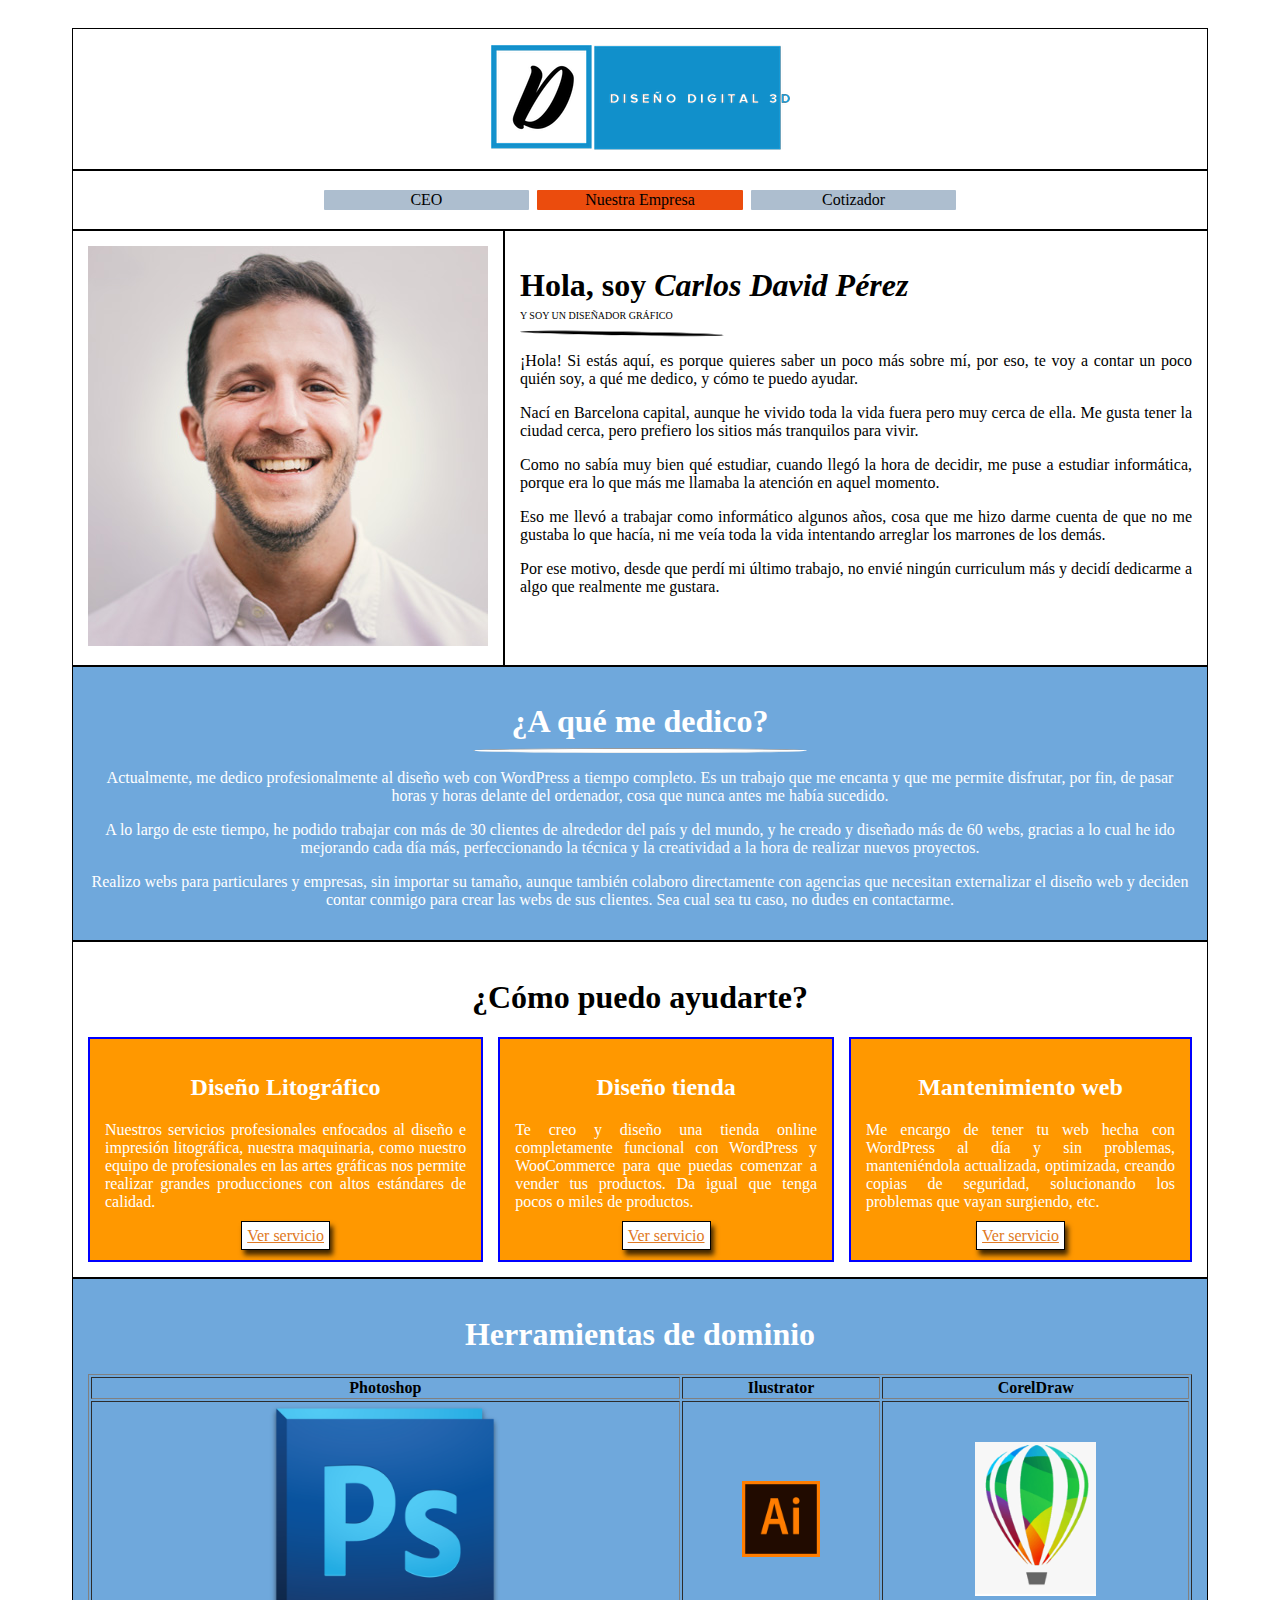
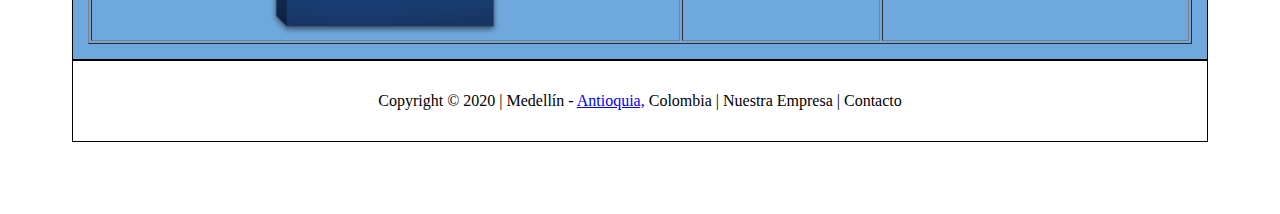
<file: index.html>
<!DOCTYPE html>

<html lang="es">

<head>
    <meta charset="utf-8">
    <title>Diseño Digital 3D </title>
    <link href="css/hojas-estilos.css" rel="stylesheet" type="text/css"> 

</head>

<body>
    
        <header class=borde id="cabecera">
            <img src="imagenes/logo.png">
        </header>

        <main>
        <nav class=borde id="menu">
            <a href="index.html">CEO</a>
            <a href="nuestraEmpresa.html" class="menu-activo">Nuestra Empresa</a>
            <a href="#cotizador">Cotizador</a>
        </nav>
        
        <section id="sec_quien_soy">
            <article class=borde>
                <img src="imagenes/unnamed.jpg">
            </article>
            <article class=borde id="art_soy">
                <h1 id="title_soy_dg">Hola, soy <i>Carlos David Pérez</i></h1>
                <small id="small_soy_dg">Y SOY UN DISEÑADOR GRÁFICO</small>
                <hr>
                <p>¡Hola! Si estás aquí, es porque quieres saber un poco más sobre mí, por eso, te voy a contar un poco quién soy, a qué me dedico, y cómo te puedo ayudar.</p>
                <p>Nací en Barcelona capital, aunque he vivido toda la vida fuera pero muy cerca de ella. Me gusta tener la ciudad cerca, pero prefiero los sitios más tranquilos para vivir.</p>
                <p>Como no sabía muy bien qué estudiar, cuando llegó la hora de decidir, me puse a estudiar informática, porque era lo que más me llamaba la atención en aquel momento.</p>
                <p>Eso me llevó a trabajar como informático algunos años, cosa que me hizo darme cuenta de que no me gustaba lo que hacía, ni me veía toda la vida intentando arreglar los marrones de los demás.</p>
                <p>Por ese motivo, desde que perdí mi último trabajo, no envié ningún curriculum más y decidí dedicarme a algo que realmente me gustara.</p>
            </article>
        </section>

        <section class=borde id="sec_a_que_me_dedico">
            <h1>¿A qué me dedico?</h1>
            <hr>
            <p>Actualmente, me dedico profesionalmente al diseño web con WordPress a tiempo completo. Es un trabajo que me encanta y que me permite disfrutar, por fin, de pasar horas y horas delante del ordenador, cosa que nunca antes me había sucedido.</p>
            <p>A lo largo de este tiempo, he podido trabajar con más de 30 clientes de alrededor del país y del mundo, y he creado y diseñado más de 60 webs, gracias a lo cual he ido mejorando cada día más, perfeccionando la técnica y la creatividad a la hora de realizar nuevos proyectos.</p>
            <p>Realizo webs para particulares y empresas, sin importar su tamaño, aunque también colaboro directamente con agencias que necesitan externalizar el diseño web y deciden contar conmigo para crear las webs de sus clientes. Sea cual sea tu caso, no dudes en contactarme.</p>
        </section> 

        <section class=borde id="sec_como_puedo_ayudarte">
            <h1>¿Cómo puedo ayudarte?</h1>
            <section id="sec_servicios">
            <article class=borde>
                <h2>Diseño Litográfico</h2>
                <p>Nuestros servicios profesionales enfocados al diseño e impresión litográfica, nuestra maquinaria, como nuestro equipo de profesionales en las artes gráficas nos permite realizar grandes producciones con altos estándares de calidad.</p>
                <a class=boton_ver href="servicio_litografico.html">Ver servicio</a>
            </article>
            <article class="borde art_tz">
                <h2>Diseño tienda</h2>
                <p>Te creo y diseño una tienda online completamente funcional con WordPress y WooCommerce para que puedas comenzar a vender tus productos. Da igual que tenga pocos o miles de productos.</p>
                <a class="boton_ver" href="servicio_litografico.html">Ver servicio</a>
            </article>
            <article class="borde art_tz">
                <h2>Mantenimiento web</h2>
                <p>Me encargo de tener tu web hecha con WordPress al día y sin problemas, manteniéndola actualizada, optimizada, creando copias de seguridad, solucionando los problemas que vayan surgiendo, etc.</p>
                <a class="boton_ver" href="servicio_litografico.html">Ver servicio</a>    
            </article>
        </section>
        </section>

        <section class=borde id="sec_herramientas">
            <h1>Herramientas de dominio</h1>
            <table border="1">
                <thead>
                    <tr>
                        <th>Photoshop</th>
                        <th>Ilustrator</th>
                        <th>CorelDraw</th>
                    </tr>
                </thead>
                <tbody>
                    <tr>
                        <td><img src="imagenes/Adobe_Photoshop_CS5_icon.png"></td>
                        <td><img src="imagenes/200px-Illustrator_CC_icon.png"></td>
                        <td><img src="imagenes/corel.png"></td>
                    </tr>
                </tbody>
            </table>
        </section>
    </main>

        <footer class=borde id="pie_de_pagina">
           <p>Copyright &copy; 2020 | Medellín - <a href="https://www.antioquia.gov.co/" target=_blank>Antioquia,</a> Colombia | Nuestra Empresa | Contacto</p> 
        </footer>

   
</body>
  <script src="js/mi-script.js"></script>

</html>
</file>
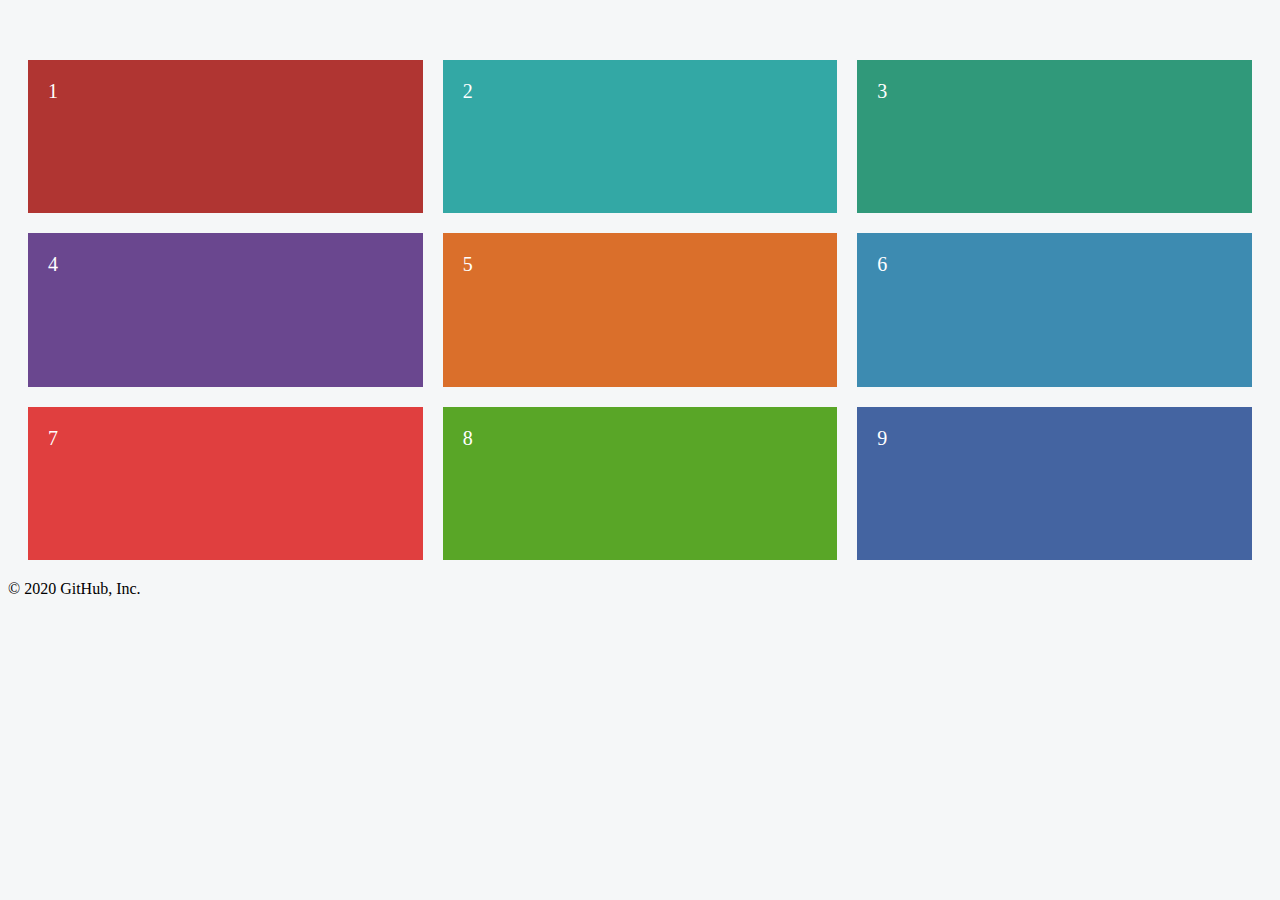
<file: grid-0.html>
<!DOCTYPE html>
<html lang="en">
<head>
    <meta charset="UTF-8">
    <meta name="viewport" content="width=device-width, initial-scale=1.0">
    <link rel="stylesheet" href="css/style-grid-0.css">
    <title>Grid Area</title>
</head> 
<body>
    <section class="grid-1">
        <div class="item-1">1</div>
        <div class="item-2">2</div>
        <div class="item-3">3</div>
        <div class="item-4">4</div>
        <div class="item-5">5</div>
        <div class="item-6">6</div>
        <div class="item-7">7</div>
        <div class="item-8">8</div>
        <div class="item-9">9</div>
    </section>
</body>
</html>
© 2020 GitHub, Inc.
</file>
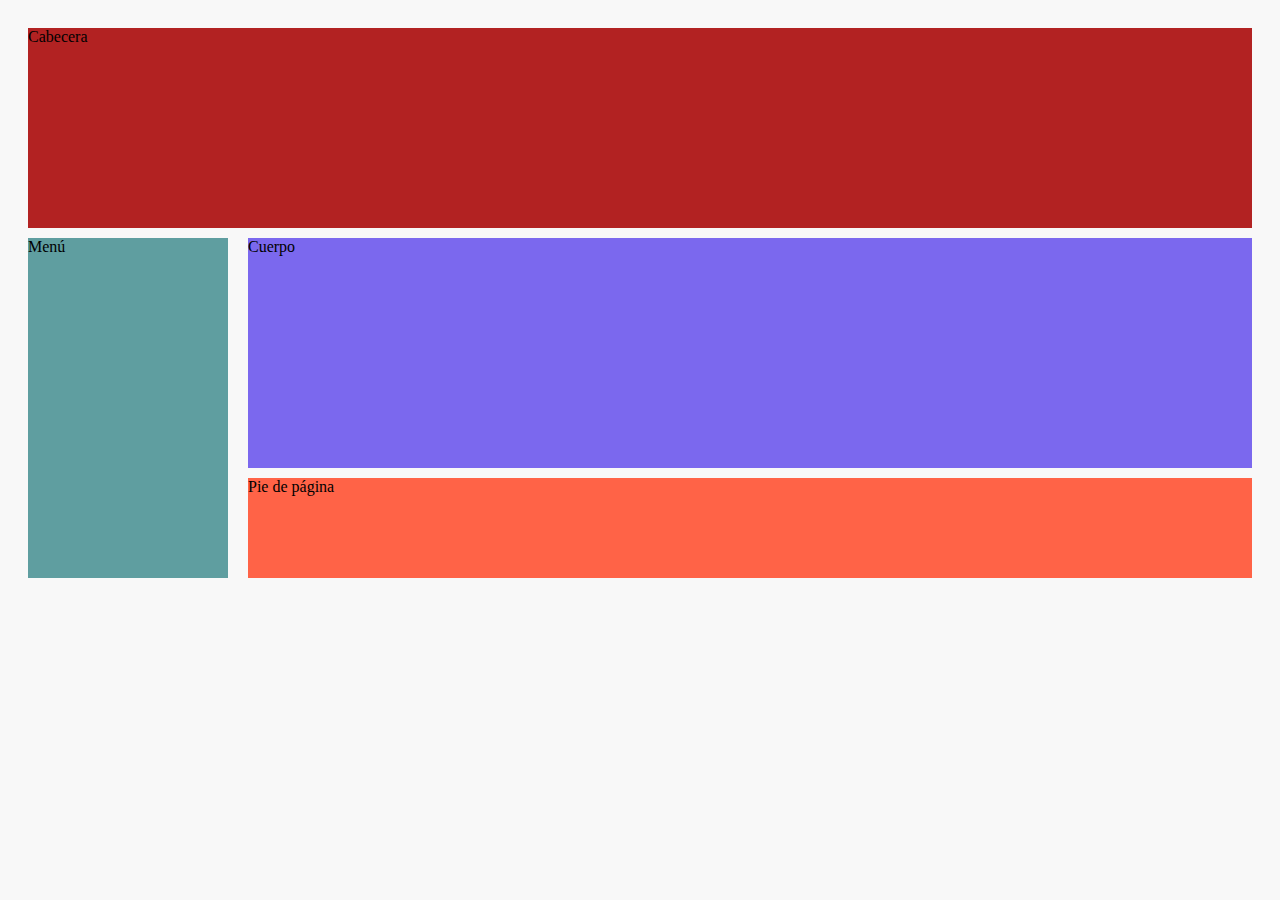
<file: grid-1.html>
<!DOCTYPE html>

<html lang="es">

<head>
    <meta charset="utf-8">
    <meta name="viewport" content="width=device-width, user-scalable=no, initial-scale=1.0, maximum-scale=1.0, minimum-scale=1.0">
    <title>Grid</title>
    <link href="css/stylegrid-1.css" rel="stylesheet" type="text/css"> 
    
</head>
<body>
    <section id="page">
        <header>Cabecera</header>
        <nav>Menú</nav>
        <main>Cuerpo</main>
        <footer>Pie de página</footer>
    </section>
</body>

</html>
</file>
<file: grid-2.html>
<!DOCTYPE html>
<html lang="en">
<head>
    <meta charset="UTF-8">
    <meta name="viewport" content="width=device-width, initial-scale=1.0">
    <link rel="stylesheet" href="css/style-grid-2.css">
    <title>Grid Area</title>
</head> 
<body>
    <section id="page">
        <header></header>
        <main></main>
        <aside></aside>
        <footer></footer>
    </section>
</body>
</html>
</file>
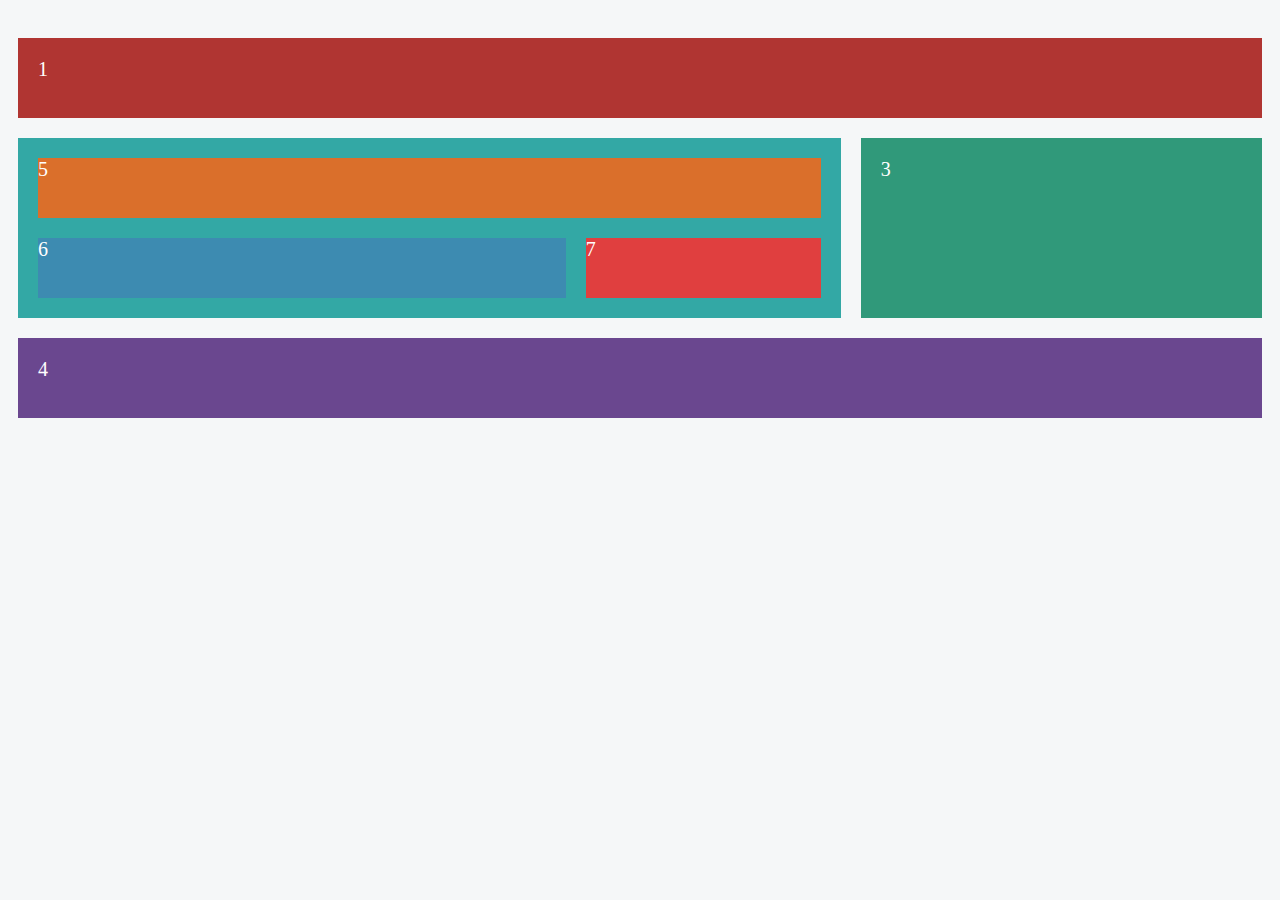
<file: grid-3.html>
<!DOCTYPE html>
<html lang="en">
<head>
    <meta charset="UTF-8">
    <meta name="viewport" content="width=device-width, initial-scale=1.0">
    <link rel="stylesheet" href="css/style-grid-3.css">
    <title>Grid Area</title>
</head>
<body>
    <section class="grid-1">
        <header class="item-1">1</header>
        
        <main class="item-2">
          <article class="item-5">5</article>
          <article class="item-6">6</article>
          <article class="item-7">7</article>
        </main>
        
        <aside class="item-3">3</aside>
        <footer class="item-4">4</footer>
      </section>
</body>
</html>
</file>
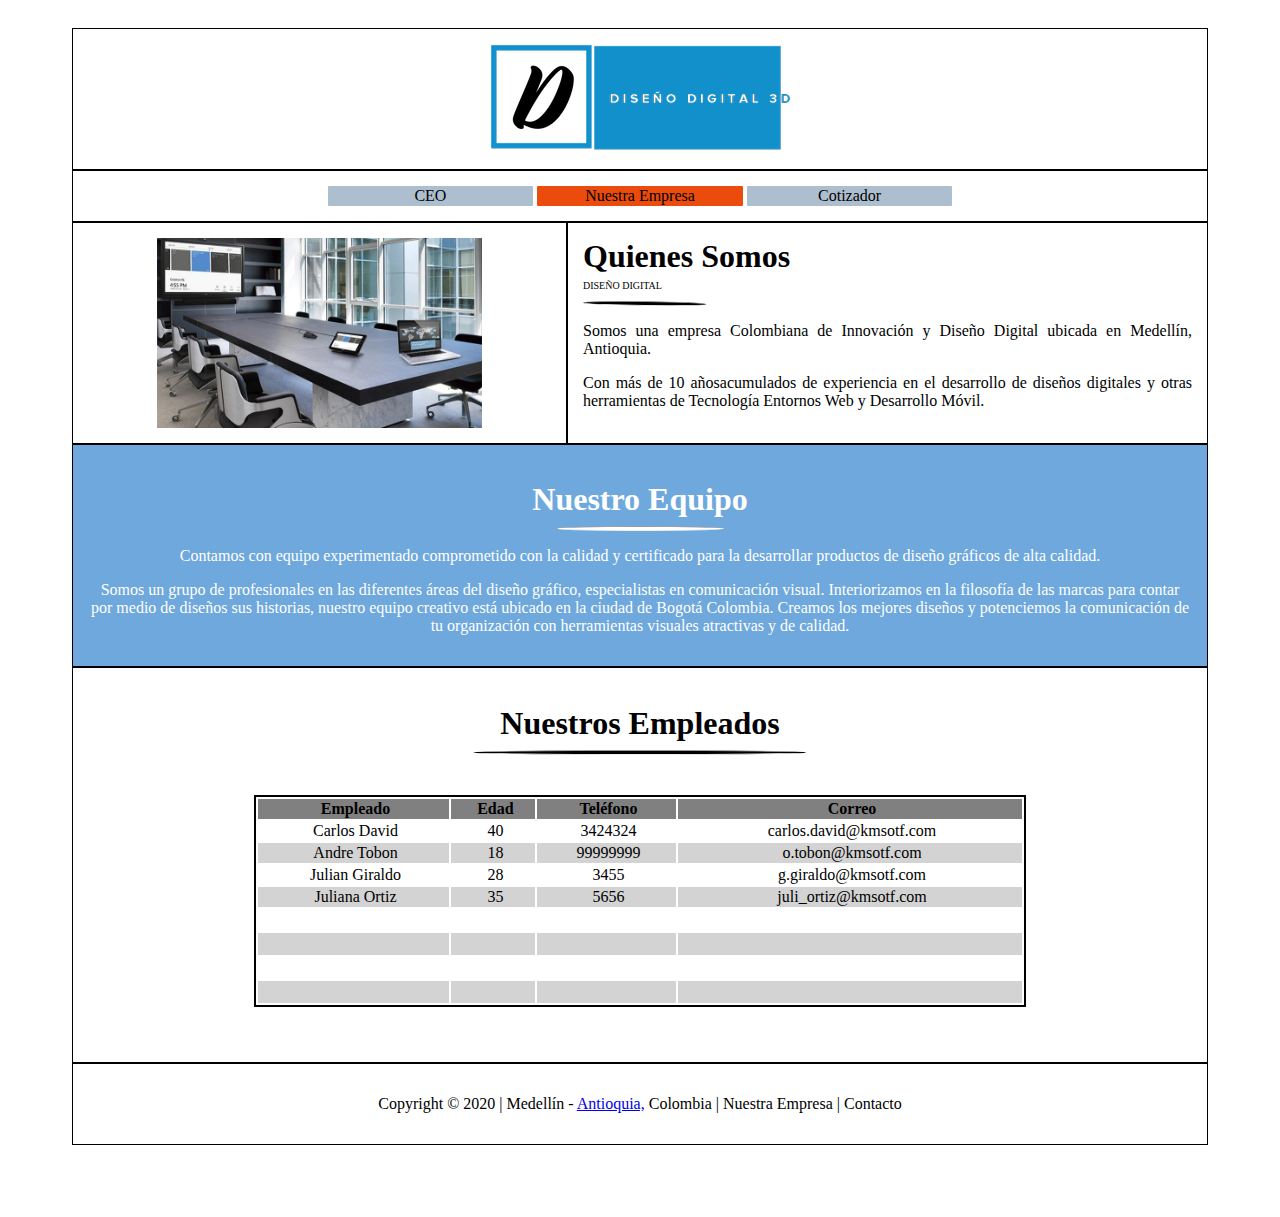
<file: nuestraEmpresa.html>
<!DOCTYPE html>

<html lang="es">

<head>
    <meta charset="utf-8">
    <title>Diseño Digital 3D </title>
    <link href="css/nuestraEmpresa.css" rel="stylesheet" type="text/css"> 

</head>

<body>
<header class=borde id="cabecera">
    <img src="imagenes/logo.png" alt="LOGO">
</header>


<main>
    <nav class=borde id="menu">
        <a href="index.html">CEO</a>
        <a href="nuestraEmpresa.html" class="menu-activo">Nuestra Empresa</a>
        <a href="#cotizador">Cotizador</a>
    </nav>

    <section id="quienes_somos">
        <article class="borde" id="img_oficial">
            <img src="imagenes/oficina-promo-750x430.jpg" alt="">
        </article>
        
        <article class="borde" id="q_somos">
            <h1>Quienes Somos</h1>
            <small>Diseño Digital</small>
            <hr>
            <p>
                Somos una empresa Colombiana de Innovación y Diseño Digital ubicada en Medellín, Antioquia.
            </p>
            <p>
                Con más de 10 añosacumulados de experiencia en el desarrollo de diseños digitales y otras herramientas de Tecnología Entornos Web y Desarrollo Móvil.
            </p>
        </article>
    </section>
    <section class="borde" id="nuestro_equipo">
        <article>
            <h1>Nuestro Equipo</h1>
            <hr>
            <p>
                Contamos con equipo experimentado comprometido con la calidad y certificado para la desarrollar productos de diseño gráficos de alta calidad.
            </p>
            <p>
                Somos un grupo de profesionales en las diferentes áreas del diseño gráfico, especialistas en comunicación visual. Interiorizamos en la filosofía de las marcas para contar por medio de diseños sus historias, nuestro equipo creativo está ubicado en la ciudad de Bogotá Colombia. Creamos los mejores diseños y potenciemos la comunicación de tu organización con herramientas visuales atractivas y de calidad.
            </p>
        </article>
    </section>
    <section class="borde" id="empleados">
        <h1>Nuestros Empleados</h1>
        <hr>
        <table>
            <thead>
                <tr>
                    <th>Empleado</th>
                    <th>Edad</th>
                    <th>Teléfono</th>
                    <th>Correo</th>
                </tr>
            </thead>
            <tbody>
                <tr>
                    <td>Carlos David</td>
                    <td>40</td>
                    <td>3424324</td>
                    <td>carlos.david@kmsotf.com</td>
                </tr>
                <tr>
                    <td>Andre Tobon</td>
                    <td>18</td>
                    <td>99999999</td>
                    <td>o.tobon@kmsotf.com</td>
                </tr>
                <tr>
                    <td>Julian Giraldo</td>
                    <td>28</td>
                    <td>3455</td>
                    <td>g.giraldo@kmsotf.com</td>
                </tr>
                <tr>
                    <td>Juliana Ortiz</td>
                    <td>35</td>
                    <td>5656</td>
                    <td>juli_ortiz@kmsotf.com</td>
                </tr>
                <tr class="vacios">
                    <td></td>
                    <td></td>
                    <td></td>
                    <td></td>
                </tr>
                <tr class="vacios">
                    <td></td>
                    <td></td>
                    <td></td>
                    <td></td>
                </tr>
                <tr class="vacios">
                    <td></td>
                    <td></td>
                    <td></td>
                    <td></td>
                </tr>
                <tr class="vacios">
                    <td></td>
                    <td></td>
                    <td></td>
                    <td></td>
                </tr>
            </tbody>
        </table>
    </section>

</main>
<footer class=borde id="pie_de_pagina">
    <p>Copyright &copy; 2020 | Medellín - <a href="https://www.antioquia.gov.co/" target=_blank>Antioquia,</a> Colombia | Nuestra Empresa | Contacto</p> 
 </footer>
</body>
</html>
</file>
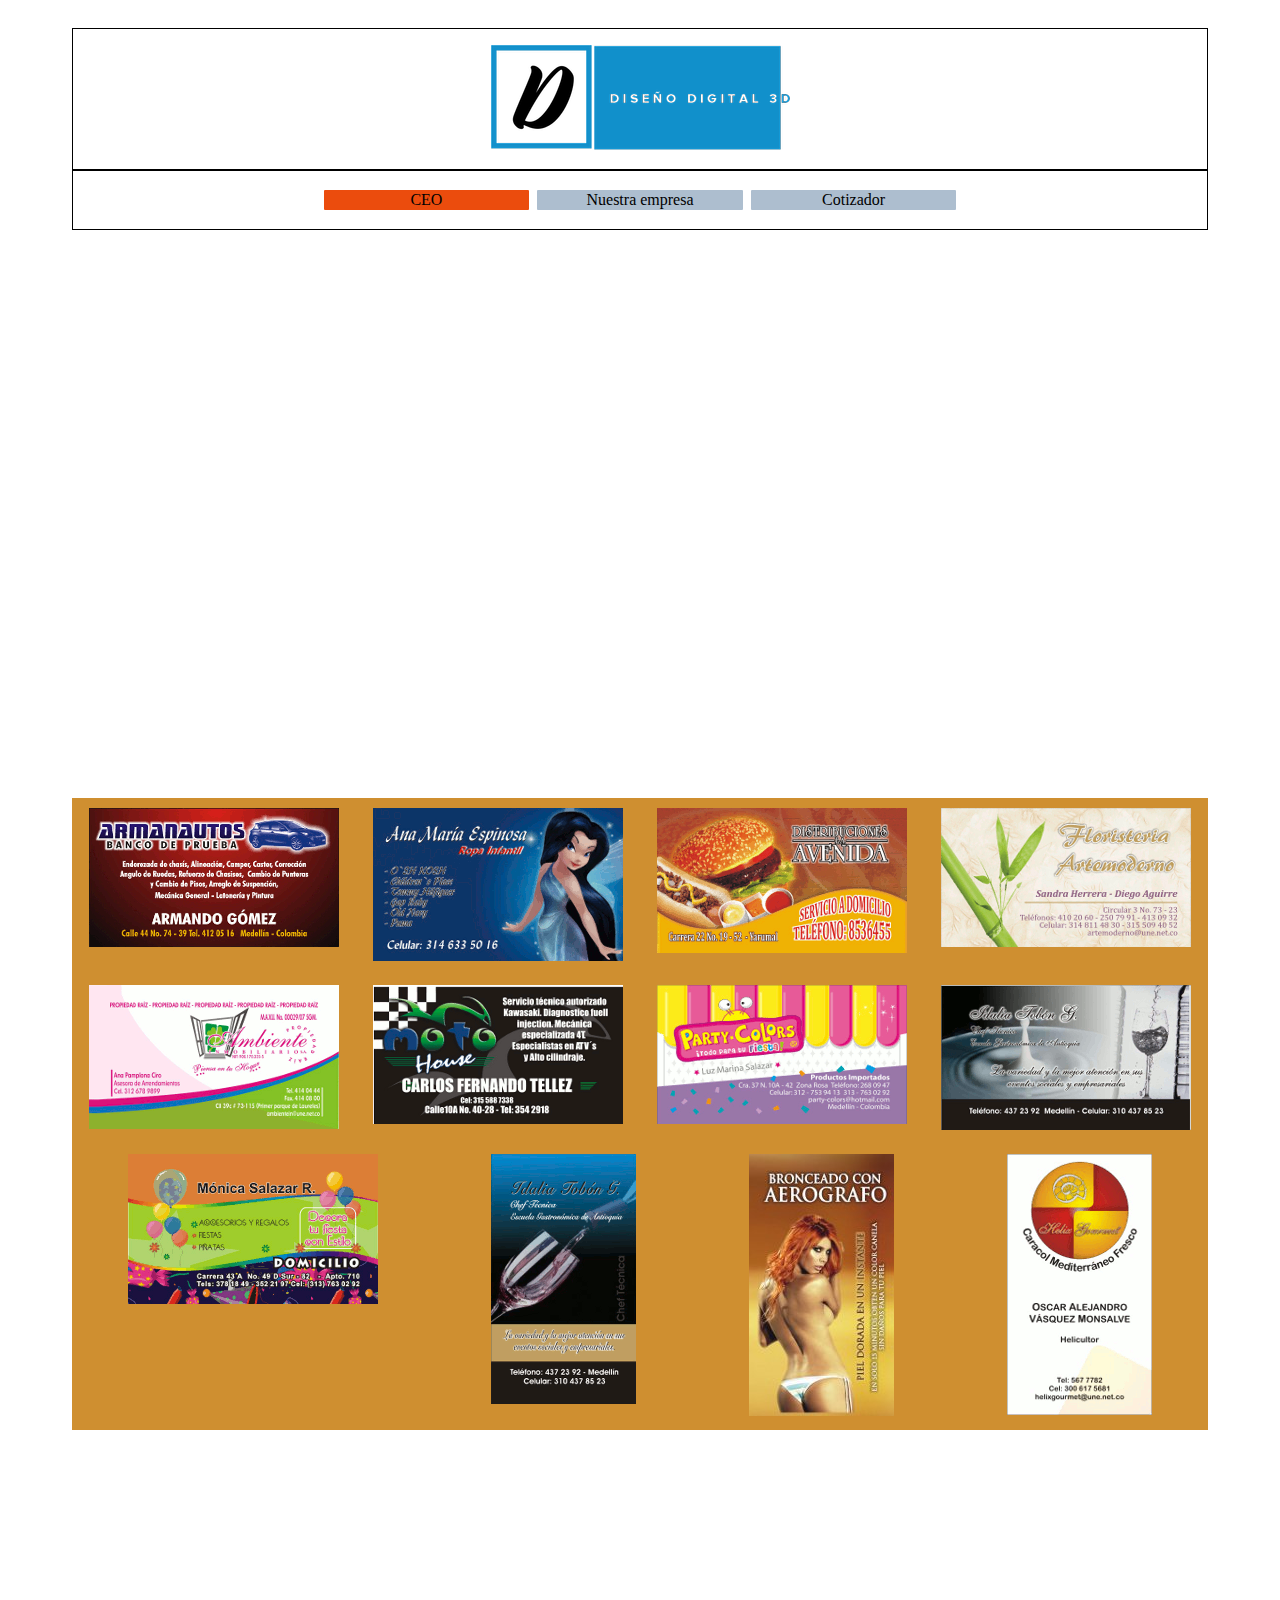
<file: servicio_litografico.html>
<!DOCTYPE html>
<html lang="es">
    <head>
        <meta charset="UTF-8">
        <title>Diseño Digital 3D</title>
        <link href="css/hojas-estilos.css" rel="stylesheet" type="text/css"/>
        <meta name="viewport" content="width=device-width, user-scalable=no, initial-scale=1.0, maximum-scale=1.0, minimum-scale=1.0">
    </head>
    <body>
        <header class="borde" id="cabecera">
            <img src="imagenes/logo.png"/>
        </header>
        <main>
            <nav class="borde" id="menu">
                <a href="index.html" class="menu-activo">CEO</a>
                <a href="nuestraEmpresa.html">Nuestra empresa</a>
                <a href="#">Cotizador</a>
            </nav>
            <section id="sec_contenedor_lg">
                <article class="cnt_img_lg"><img src="imagenes/servicio_litografico/Tarjeta-de-presentacion-01.png"></article>
                <article class="cnt_img_lg"><img src="imagenes/servicio_litografico/Tarjeta-de-presentacion-02.png"></article>
                <article class="cnt_img_lg"><img src="imagenes/servicio_litografico/Tarjeta-de-presentacion-03.png"></article>
                <article class="cnt_img_lg"><img src="imagenes/servicio_litografico/Tarjeta-de-presentacion-04.png"></article>
                <article class="cnt_img_lg"><img src="imagenes/servicio_litografico/Tarjeta-de-presentacion-05.png"></article>
                <article class="cnt_img_lg"><img src="imagenes/servicio_litografico/Tarjeta-de-presentacion-06.png"></article>
                <article class="cnt_img_lg"><img src="imagenes/servicio_litografico/Tarjeta-de-presentacion-07.png"></article>
                <article class="cnt_img_lg"><img src="imagenes/servicio_litografico/Tarjeta-de-presentacion-08.png"></article>
                <article class="cnt_img_lg"><img src="imagenes/servicio_litografico/Tarjeta-de-presentacion-09.png"></article>
                <article class="cnt_img_lg"><img src="imagenes/servicio_litografico/Tarjeta-de-presentacion-10.png"></article>
                <article class="cnt_img_lg"><img src="imagenes/servicio_litografico/Tarjeta-de-presentacion-11.jpg"></article>
                <article class="cnt_img_lg"><img src="imagenes/servicio_litografico/Tarjeta-de-presentacion-12.png"></article>
            </section>
        </main>
    </body>
</html>
</file>
<file: css/hojas-estilos.css>
body { 
    padding-top: 20px;
    padding-left: 5%;
    padding-right: 5%;
    padding-bottom: 5%; 
    font-family: Cambria, Cochin, Georgia, Times, 'Times New Roman', serif;   
    }

.borde { 
    border: 1px solid black;
    padding: 15px;
    }

#cabecera { 
    text-align: center;
    }

#menu { 
    text-align: center;
    display: flex;
    flex-direction: row;
    flex-wrap: wrap;
    justify-content: center;
    align-items: center;
    }

#menu a { 
    margin: 4px;
    background-color: #adbecf;
    color: black;
    padding: 1px 20px 1px 20px;
    text-decoration: none;
    line-height: normal;
    width: 15%;
    border-radius: 1px;
    }

 #menu a:hover { 
    color: white;
    background-color: gray;
    }

#menu a:active { 
    color: violet;
    }

#menu .menu-activo { 
    background-color: #eb4c0d;
    }
        
#sec_quien_soy  { 
    display: flex;
   }

#sec_quien_soy #title_soy_dg { 
    margin-bottom: 1px;
     }

#sec_quien_soy #small_soy_dg { 
    font-size:10px;
     }

#sec_quien_soy #art_soy p { 
    text-align: justify;
     }

    
#sec_quien_soy #art_soy hr { 
    width: 30%;
    height: 3px;
    margin-left: 0px; 
    background-color: black;
    border-radius: 50%;
    transform: rotate(1deg);
     }

#sec_a_que_me_dedico { 
    background-color: #6fa8dc;
    color: white;
    text-align: center;
    }

#sec_a_que_me_dedico hr { 
    width: 30%;
    height: 3px;
    border-radius: 50%;
    background-color:white;
    }

#sec_a_que_me_dedico h1 { 
    margin-bottom: 0px; 
    }

#sec_como_puedo_ayudarte { 
    text-align: center; 
    }

#sec_como_puedo_ayudarte #sec_servicios { 
    display: flex; 
    justify-content: space-bertween;
    }

#sec_como_puedo_ayudarte #sec_servicios .art_tz { 
    margin-left: 15px; 
    }

#sec_como_puedo_ayudarte #sec_servicios article{ 
    background-color: #FF9800;
    color: white;
    border: 2px solid blue;
    }

#sec_como_puedo_ayudarte #sec_servicios article p{ 
    text-align:justify;
    }

#sec_como_puedo_ayudarte .boton_ver{ 
    background-color: white;
    border: 1px solid black;
    color: #e07923;
    padding: 5px;
    box-shadow: 3px 5px 5px 0px rgba(0,0,0,0.75);
    cursor: pointer;
    }

#sec_como_puedo_ayudarte .boton_ver:hover{ 
    box-shadow: 1px 1px 1px 0px rgba(0,0,0,0.75);
    color: #4890cb;
        }

#sec_herramientas { 
    color: white;
    text-align: center;
    background-color:  #6fa8dc;
    }

#sec_herramientas table { 
    color: black;
    }

 #sec_herramientas table tbody img{ 
    width: 40%
    }

#pie_de_pagina { 
    text-align: center;
     }

#sec_contenedor_lg { 
    background-color: #cf8f30;
    margin: 50% auto;
    display: flex;
    flex-direction: row;
    flex-wrap: wrap;
    justify-content: space-around;
       }

#sec_contenedor_lg img {
    margin: 10px;
}

#cnt_img_lg {
    background: #607d8b;
    width: 100px;
    height: 50px; 
    color: #fff;
    margin: 30px;
    padding: 20px;
    font-size: 40px;
    text-align: center;
}

.otro {
    order:1;
    align-self: stretch;
    height: auto;
}

@media only screen and (max-width: 800px) {
    body {
      background-color: red;
    }
  }
</file>
<file: css/style-grid-0.css>
body {
    background: #f5f7f8;
  }
  
  .grid-1 {
    padding-top: 40px;
    display: grid;
    height: 500px;
   /* width: 100%;
    max-width: 750px; */
    margin: 20px;
    grid-template-columns: repeat(3, 1fr);
    grid-gap: 20px;
  }
  
  /* items */
  
  .grid-1 div {
    color: white;
    font-size: 20px;
    padding: 20px;
    }
  
  /* specific item styles */
  
  .item-1 {
    background: #b03532;
  }
  .item-2 {
    background: #33a8a5;
  } 
  .item-3 {
    background: #30997a;
  }
  .item-4 {
    background: #6a478f;
  }
  .item-5 {
    background: #da6f2b;
  }
  .item-6 {
    background: #3d8bb1;
  }
  .item-7 {
    background: #e03f3f;
  }
  .item-8 {
    background: #59a627;
  }
  .item-9 {
    background: #4464a1;
  }
</file>
<file: css/stylegrid-1.css>
body{
    padding: 20px;
    background-color: rgb(248, 248, 248);
}

#page{
    display:grid;
    height: 550px;
    grid-template-areas: "header header"
                        "nav cuerpo"
                        "nav pie";
    grid-template-rows: 200px 1fr 100px;
    grid-template-columns: 200px 1fr;
    column-gap: 20px;
    row-gap: 10px;
}

header{
    background-color: firebrick;
    grid-area: header;
}

nav{
    background-color: cadetblue;
    grid-area: nav;
}

main{
    background-color: mediumslateblue;
    grid-area: cuerpo;
}

footer{
    background-color: tomato;
    grid-area: pie;
}

@media only screen and (max-width: 700px){
    #page{
        grid-template-areas: "header header"
                            "nav cuerpo"
                            "pie pie";
    }
}

@media only screen and (max-width: 500px){
    #page{
        grid-template-areas: "header header"
                            "nav cuerpo"
                            "pie pie";
    }
}
</file>
<file: css/style-grid-2.css>
body {
    padding-top: 20px;
    background: #f5f7f8;
  }
  
  #page {
    display: grid;
    /*width: 100%;
    max-width: 750px; */
    margin: 10px;
    
    grid-template-columns: repeat(3, 1fr);
    grid-template-rows: 80px 180px 80px;
    grid-gap: 20px;
    
    grid-template-areas: "header   header   header"
                         "main     main     sidebar"
                         "footer   footer   footer";
  }  
 
  /* specific item styles */

header {
    background: #b03532;
    grid-area: header;
  }

main {
    background: #33a8a5;
    grid-area: main;
  }

aside {
    background: #30997a;
    grid-area: sidebar;
  }

footer {
    background: #6a478f;
    grid-area: footer;
  }
</file>
<file: css/style-grid-3.css>
body {
    padding-top: 20px;
    background: #f5f7f8;
  }
  
  .grid-1 {
    display: grid;
 /*   width: 100%;
    max-width: 750px; */
    margin: 10px;
    
    grid-template-columns: repeat(3, 1fr);
    grid-template-rows: 80px 180px 80px;
    grid-gap: 20px;
    
    grid-template-areas: "header   header   header"
                         "main     main     sidebar"
                         "footer   footer   footer";
  }
  
  /* items */
  
  .grid-1 header, .grid-1 main, .grid-1 aside, .grid-1 footer {
    color: white;
    font-size: 20px;
    padding: 20px;
    }
  
  /* specific item styles */
  
  .item-1 {
    background: #b03532;
    grid-area: header;
  }
  .item-2 {
    background: #33a8a5;
    grid-area: main;
    
    display: grid;
    
    grid-template-columns: 1fr 30%;
    grid-template-rows: auto auto;
    grid-gap: 20px;
    
    grid-template-areas: "header header"
                         "article sidebar";
    
  }
  .item-3 {
    background: #30997a;
    grid-area: sidebar;
  }
  .item-4 {
    background: #6a478f;
    grid-area: footer;
  }
  .item-5 {
    background: #da6f2b;
    grid-area: header;
  }
  .item-6 {
    background: #3d8bb1;
    grid-area: article;
  }
  .item-7 {
    background: #e03f3f;
    grid-area: sidebar;
  }
</file>
<file: css/nuestraEmpresa.css>
body { 
    padding-top: 20px;
    padding-left: 5%;
    padding-right: 5%;
    padding-bottom: 5%; 
    font-family: Cambria, Cochin, Georgia, Times, 'Times New Roman', serif;   
    }

.borde { 
    border: 1px solid black;
    padding: 15px;
    }

#cabecera { 
    text-align: center;
    }

#menu { 
    text-align: center;
    }

#menu a { 
    display: inline-block;
    background-color: #adbecf;
    color: black;
    padding: 1px 20px 1px 20px;
    text-decoration: none;
    line-height: normal;
    width: 15%;
    border-radius: 1px;
    }

 #menu a:hover { 
    color: white;
    background-color: gray;
    }

#menu a:active { 
    color: violet;
    }

#menu .menu-activo { 
    background-color: #eb4c0d;
    }
        
#quienes_somos { 
    display: flex;
    text-align: justify;
    }
#img_oficial{ 
    text-align: center;
        }

#quienes_somos img { 
    width: 70%;
    height: 100%;
    }

#q_somos h1{ 
    margin: 0;
    }

#q_somos small{ 
    text-transform: uppercase;
    font-size: 10px;
    }

#q_somos hr{ 
    width: 20%;
    margin-left: 0;
    height: 3px;
    background-color: black;
    border-radius: 50%;
    transform: rotate(0.7deg);
    }

#nuestro_equipo{ 
        background-color: #6fa8dc;
        color: white;
        text-align: center;
    }

#nuestro_equipo hr { 
        width: 15%;
        height: 3px;
        border-radius: 50%;
        background-color:white;
        }
    
#nuestro_equipo h1 { 
    margin-bottom: 0px; 
    }

#empleados { 
        text-align: center;
        color: black;
        }

#empleados hr { 
        width: 30%;
        height: 3px;
        border-radius: 50%;
        background-color: black;
        }
    
#empleados h1 { 
    margin-bottom: 0px; 
    }

#empleados table { 
    margin: 40px auto;
    text-align: center; 
    width: 70%;
    border: 2px solid black;
    }

#empleados table thead { 
    background-color: grey;
    }

#empleados table td,th { 
        padding-left: 5px;

    }



#empleados table tr:nth-child(even){ 
    background-color: lightgrey;
    }

    

.vacios { 
    height: 22px;
    }

    #pie_de_pagina { 
    text-align: center;
    }
</file>
